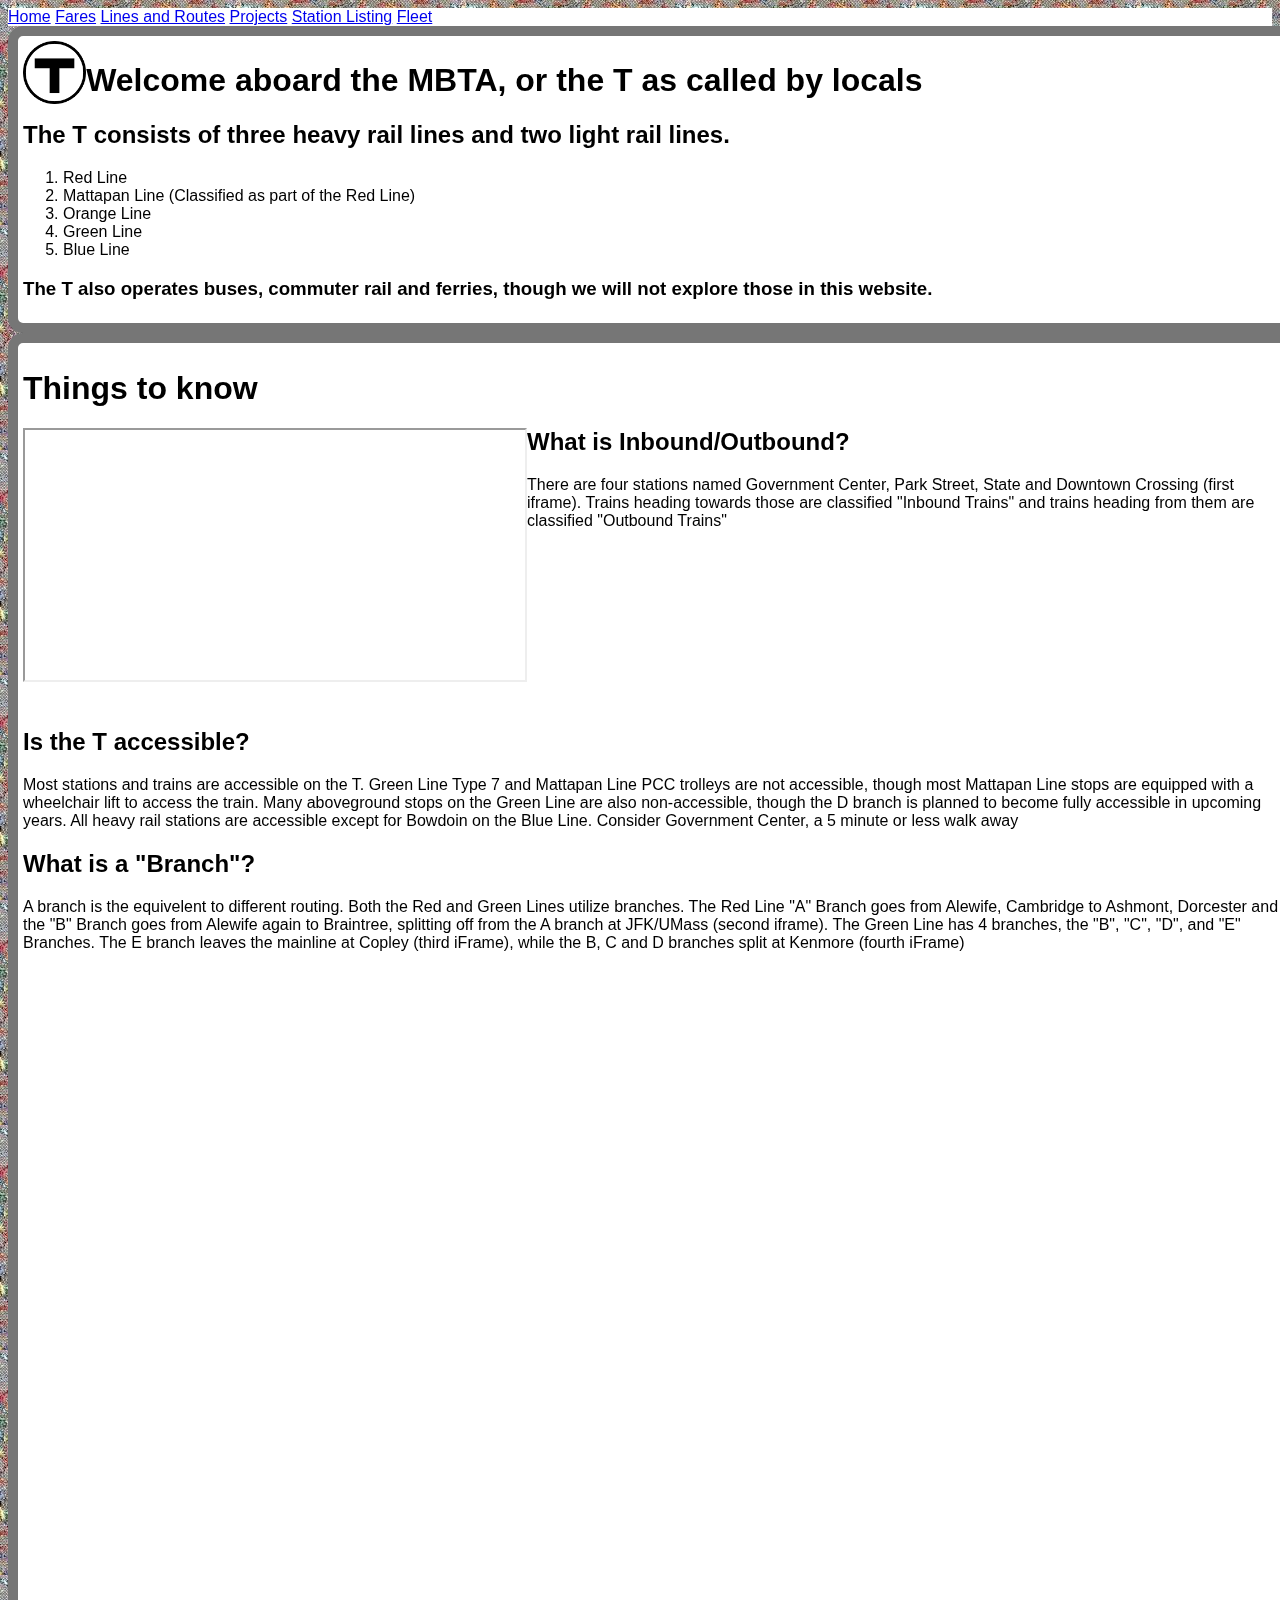
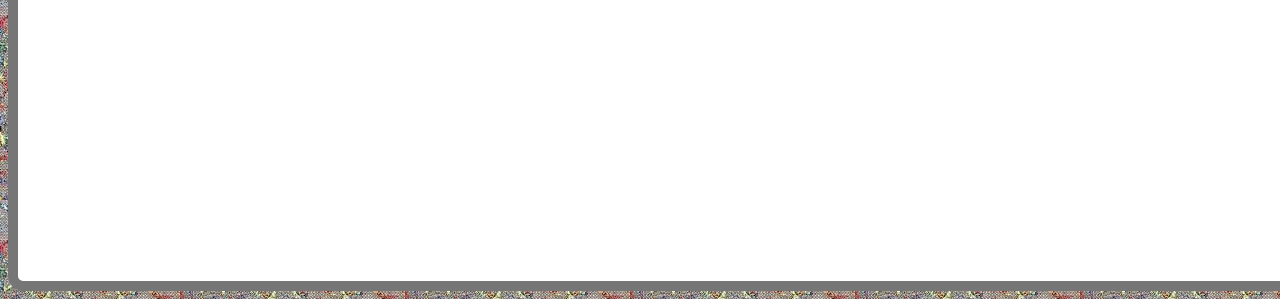
<file: index.html>
<!doctype html>
<html>

<head>
    <meta charset="utf-8">
    <title>Main Page</title>
    <link href="styling.css" rel="stylesheet" type="text/css">
	<link rel="shortcut icon" href="favicon.ico"/>
</head>


<body>

<nav class="bg">
	<a href="index.html">Home</a>
	<a href="fares.html">Fares</a>
	<a href="routes.html">Lines and Routes</a>
	<a href="projects.html">Projects</a>
    <a href="stations.html">Station Listing</a>
	<a href="fleet.html">Fleet</a>
</nav>

<div class="silverline">
<img src="[data-uri]" style="float: left" width="5%">
<!--Introduction to the T-->
<h1>Welcome aboard the MBTA, or the T as called by locals</h1>
<h2>The T consists of three heavy rail lines and two light rail lines.</h2>
<ol>
	<li>Red Line</li>
	<li>Mattapan Line (Classified as part of the Red Line)</li>
	<li>Orange Line</li>
	<li>Green Line</li>
	<li>Blue Line</li>
</ol>
<h3>The T also operates buses, commuter rail and ferries, though we will not explore those in this website.</h3>
</div>
	
<div class="silverline">
	<h1>Things to know</h1>
	
	<!--iframe 1-->
	<iframe style="float: left" src="https://www.google.com/maps/embed?pb=!1m14!1m12!1m3!1d1753.065208102687!2d-71.06007823065856!3d42.357605302436106!2m3!1f0!2f0!3f0!3m2!1i1024!2i768!4f13.1!5e0!3m2!1sen!2sus!4v1673404131180!5m2!1sen!2sus" width="500" height="250" style="border:0;" allowfullscreen="" loading="lazy" referrerpolicy="no-referrer-when-downgrade"></iframe>
	
	<!--Important info-->
	<h2>What is Inbound/Outbound?</h2>
	<p>There are four stations named Government Center, Park Street, State and Downtown Crossing (first iframe). Trains heading towards those are classified "Inbound Trains" and trains heading from them are classified "Outbound Trains"</p><br><br><br><br><br><br><br><br><br>
	
	<h2>Is the T accessible?</h2>
	<p>Most stations and trains are accessible on the T. Green Line Type 7 and Mattapan Line PCC trolleys are not accessible, though most Mattapan Line stops are equipped with a wheelchair lift to access the train. Many aboveground stops on the Green Line are also non-accessible, though the D branch is planned to become fully accessible in upcoming years. All heavy rail stations are accessible except for Bowdoin on the Blue Line. Consider Government Center, a 5 minute or less walk away</p>
	
	<h2>What is a "Branch"?</h2>
	<p>A branch is the equivelent to different routing. Both the Red and Green Lines utilize branches. The Red Line "A" Branch goes from Alewife, Cambridge to Ashmont, Dorcester and the "B" Branch goes from Alewife again to Braintree, splitting off from the A branch at JFK/UMass (second iframe). The Green Line has 4 branches, the "B", "C", "D", and "E" Branches. The E branch leaves the mainline at Copley (third iFrame), while the B, C and D branches split at Kenmore (fourth iFrame)</p>

	<!--iframes 2-4-->
	<iframe src="https://www.google.com/maps/embed?pb=!1m14!1m12!1m3!1d1754.107280662106!2d-71.05339269935126!3d42.320237906392954!2m3!1f0!2f0!3f0!3m2!1i1024!2i768!4f13.1!5e0!3m2!1sen!2sus!4v1673404930113!5m2!1sen!2sus" width="600" height="450" style="border:0;" allowfullscreen="" loading="lazy" referrerpolicy="no-referrer-when-downgrade"></iframe>

	<iframe src="https://www.google.com/maps/embed?pb=!1m14!1m12!1m3!1d1753.2736251312613!2d-71.0779073667516!3d42.35013387211268!2m3!1f0!2f0!3f0!3m2!1i1024!2i768!4f13.1!5e0!3m2!1sen!2sus!4v1673404974757!5m2!1sen!2sus" width="600" height="450" style="border:0;" allowfullscreen="" loading="lazy" referrerpolicy="no-referrer-when-downgrade"></iframe>

	<iframe src="https://www.google.com/maps/embed?pb=!1m14!1m12!1m3!1d1753.320774073209!2d-71.0978168287524!3d42.348443506720336!2m3!1f0!2f0!3f0!3m2!1i1024!2i768!4f13.1!5e0!3m2!1sen!2sus!4v1673405007082!5m2!1sen!2sus" width="600" height="450" style="border:0;" allowfullscreen="" loading="lazy" referrerpolicy="no-referrer-when-downgrade"></iframe>
	
</div>

</body>
</html>
</file>
<file: styling.css>
.redline{
    border-radius: 15px;
    border: 10px solid #FF0000;
    width: 100%;
	padding: 5px;
	background-color: #FFFFFF
}
.orangeline{
    border-radius: 15px;
    border: 10px solid #FF7E00;
    width: 100%;
	padding: 5px;
	background-color: #FFFFFF
}
.greenline{
    border-radius: 15px;
    border: 10px solid #11A400;
    width: 100%;
	background-color: #FFFFFF
}
.blueline{
    border-radius: 15px;
    border: 10px solid #0064FF;
    width: 100%;
	padding: 5px;
	background-color: #FFFFFF
}
.silverline{
    border-radius: 15px;
    border: 10px solid #767676;
    width: 100%;
	padding: 5px;
	background-color: #FFFFFF
}
.red{
    border: 10px solid #FF0000;
    width: 100%
}
.orange{
    border-radius: 5px;
    border: 10px solid #FF7E00;
    width: 97.5%
}
.green{
    border-radius: 5px;
    border: 10px solid #11A400;
    width: 97.5%
}
.blue{
    border-radius: 5px;
    border: 10px solid #0064FF;
    width: 97.5%
}
.silver{
    border-radius: 5px;
    border: 10px solid #767676;
    width: 97.5%    
}
nav{
	background-image: url()
}
body{
	background-image: url([data-uri]);
	font-family: arial;
}
.bg{
	background-color: #FFFFFF;
}
.carousel-inner .carousel-item .d-block.mx-auto{
	height: 600px;
	overflow: hidden;
	object-fit: cover;
}
</file>
